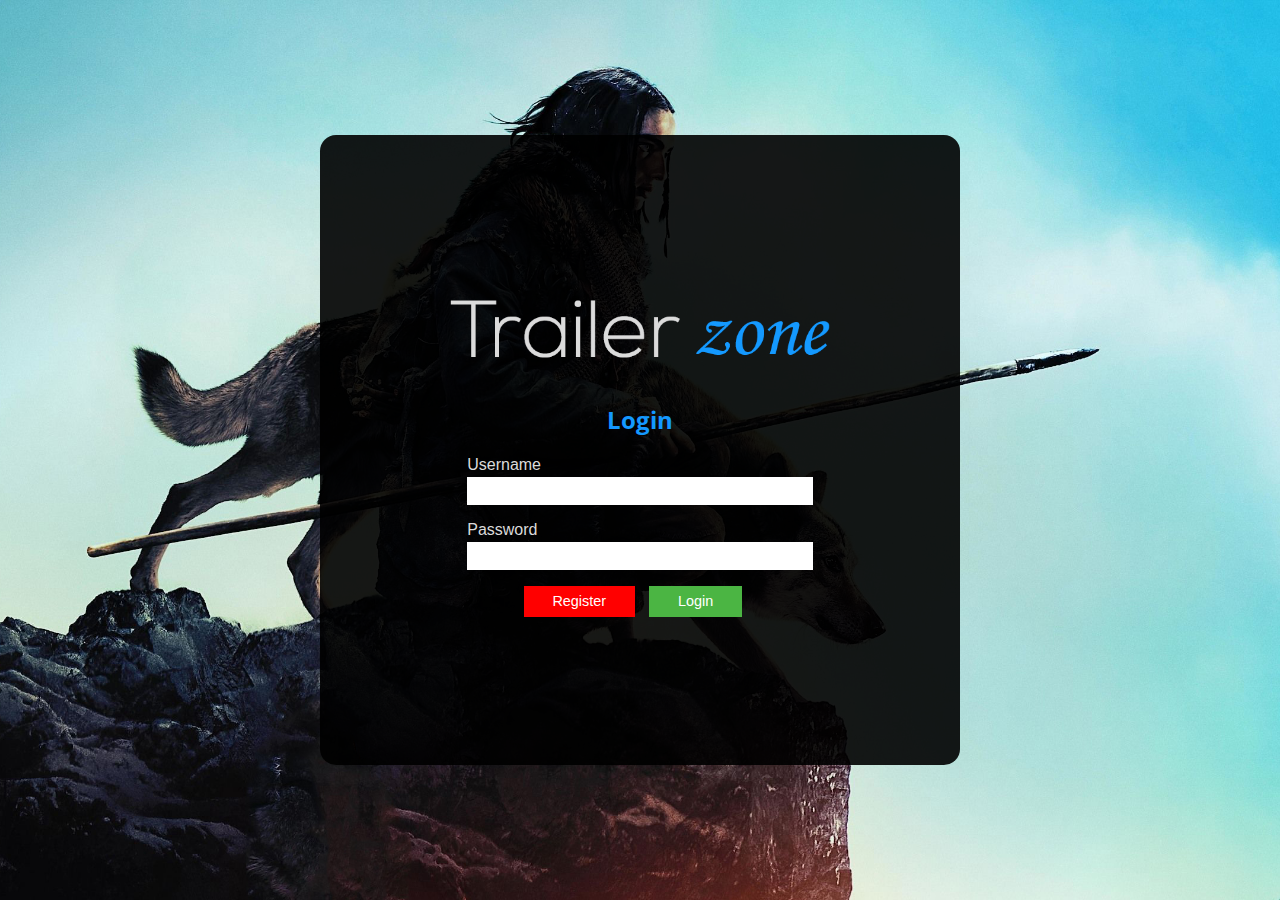
<file: index.html>
<!DOCTYPE html>
<html lang="en">

<head>
    <meta charset="UTF-8">
    <meta name="viewport" content="width=device-width, initial-scale=1.0">
    <meta http-equiv="X-UA-Compatible" content="ie=edge">
    <link rel="stylesheet" href="https://use.fontawesome.com/releases/v5.5.0/css/all.css" integrity="sha384-B4dIYHKNBt8Bc12p+WXckhzcICo0wtJAoU8YZTY5qE0Id1GSseTk6S+L3BlXeVIU"
        crossorigin="anonymous">
    <link rel="shortcut icon" href="assets/img/favicon.ico" type="image/x-icon">
    <link href="https://fonts.googleapis.com/css?family=Open+Sans|Roboto" rel="stylesheet">
    <link rel="stylesheet" href="css/style.css">
    <title>Trailer Zone | Home</title>
</head>

<body>
    <header class="topheader">
        <a href="index.html"><img src="assets/img/logo.png" alt="Trailer Zone - Logo" class="logo logo--medium"></a>
    </header>
    <div class="gridcontainer">
        <nav class="sitenav">
            <ul>
                <li class="userinfo">
                    <a href="profile.html"><img src="assets/img/userpics/stewyearth.jpg" alt="Trailer zone - User image"
                            class="pageuserpicture"></a>
                    <label for="userdropdown" class="text--lightblue pageusername">Username<i class="fas fa-angle-down"></i></label>
                    <input type="checkbox" name="userdropdown" id="userdropdown">
                    <ul class="userdropdown">
                        <li>
                            <a href="profile.html" class="text--grayish">
                                <h3><i class="fas fa-user"></i>Profile</h3>
                            </a>
                        </li>
                        <li>
                            <a href="settings.html" class="text--grayish">
                                <h3><i class="fas fa-cog"></i>Settings</h3>
                            </a>
                        </li>
                        <li>
                            <a href="login.html" class="text--grayish logout">
                                <h3><i class="fas fa-sign-out-alt"></i>Log Out</h3>
                            </a>
                        </li>
                    </ul>
                </li>
                <li>
                    <a href="index.html" class="text--lightblue">
                        <h3 class="linktext"><i class="fas fa-home"></i>Home</h3>
                    </a>
                </li>
                <li>
                    <label for="titledropdown" class="text--grayish"><i class="fas fa-angle-down"></i>Titles</label>
                    <input type="checkbox" name="titledropdown" id="titledropdown">
                    <ul class="dropdowntitles">
                        <li>
                            <a href="titles.html?" class="text--grayish">
                                <h3><i class="fas fa-infinity"></i>All</h3>
                            </a>
                        </li>
                        <li>
                            <a href="titles.html?sorting=movies" class="text--grayish">
                                <h3><i class="fas fa-video"></i>Movies</h3>
                            </a>
                        </li>
                        <li>
                            <a href="titles.html?sorting=shows" class="text--grayish">
                                <h3><i class="fas fa-film"></i>Shows</h3>
                            </a>
                        </li>
                    </ul>
                </li>
                <li>
                    <a href="titles.html?sorting=recently_watched" class="text--grayish">
                        <h3 class="linktext"><i class="far fa-clock"></i>Recently Watched</h3>
                    </a>
                </li>
                <li>
                    <a href="titles.html?sorting=favorites" class="text--grayish">
                        <h3 class="linktext"><i class="fas fa-heart"></i>Favorites</h3>
                    </a>
                </li>
                <li>
                    <a href="requests.html" class="text--grayish">
                        <h3 class="linktext"><i class="fas fa-edit"></i>Requests</h3>
                    </a>
                </li>
                <li>
                    <a href="faq.html" class="text--grayish">
                        <h3 class="linktext"><i class="far fa-question-circle"></i>FAQ</h3>
                    </a>
                </li>
            </ul>
        </nav>
        <main class="homepage-main">
            <div class="banner">
                <img src="assets/img/banners/alpha-banner.jpg" alt="Trailer zone - Banner image">
                <div class="banner-img-info">
                    <h1 class="text--white">Latest release</h2>
                        <h2 class="text--grayish">Alpha (2018)</h2>
                        <a href="video.html?v=alpha" class="button--lightblue text--grayish moretitles">Watch it now!</a>
                </div>
            </div>
            <article class="gallery">
                <h2 class="text--grayish text--titlecase fulltitle">Recently added</h2>
                <div class="gallery-item">
                    <a href="video.html?v=alpha" class="text--grayish">
                        <div class="gallery-item-poster">
                            <img src="assets/img/posters/alpha-poster.jpg" alt="Trailer zone - Poster">
                        </div>
                        <button class="gallery-favorite"><i class="far fa-heart"></i></button>
                        <div class="gallery-item-title-info">
                            <p class="mediatitle" data-mediatype="movie">Alpha (<span class="titleyear">2018</span>)</p>
                        </div>
                    </a>
                </div>
                <div class="gallery-item">
                    <a href="video.html?v=the_godfather" class="text--grayish">
                        <div class="gallery-item-poster">
                            <img src="assets/img/posters/godfather-poster.jpg" alt="Trailer zone - Poster">
                        </div>
                        <button class="gallery-favorite"><i class="far fa-heart"></i></button>
                        <div class="gallery-item-title-info">
                            <p class="mediatitle" data-mediatype="movie">The Godfather (<span class="titleyear">1972</span>)</p>
                        </div>
                    </a>
                </div>
                <div class="gallery-item">
                    <a href="video.html?v=bodyguard" class="text--grayish">
                        <div class="gallery-item-poster">
                            <img src="assets/img/posters/bodyguard.jpg" alt="Trailer zone - Poster">
                        </div>
                        <button class="gallery-favorite"><i class="far fa-heart"></i></button>
                        <div class="gallery-item-title-info">
                            <p class="mediatitle" data-mediatype="shows">Bodyguard (<span class="titleyear">2018</span>)</p>
                        </div>
                    </a>
                </div>
                <div class="gallery-item">
                    <a href="video.html?v=the_shawshank_redemption" class="text--grayish">
                        <div class="gallery-item-poster">
                            <img src="assets/img/posters/shawshank-poster.jpg" alt="Trailer zone - Poster">
                        </div>
                        <button class="gallery-favorite"><i class="far fa-heart"></i></button>
                        <div class="gallery-item-title-info">
                            <p class="mediatitle" data-mediatype="movie">The Shawshank Redemption (<span class="titleyear">1994</span>)</p>
                        </div>
                    </a>
                </div>
                <a href="titles.html" class="button--lightblue text--grayish moretitles">View all titles</a>
            </article>
        </main>
    </div>

    <script src="js/usercheck.js"></script>
    <script src="js/favorites_recent.js"></script>
</body>

</html>
</file>
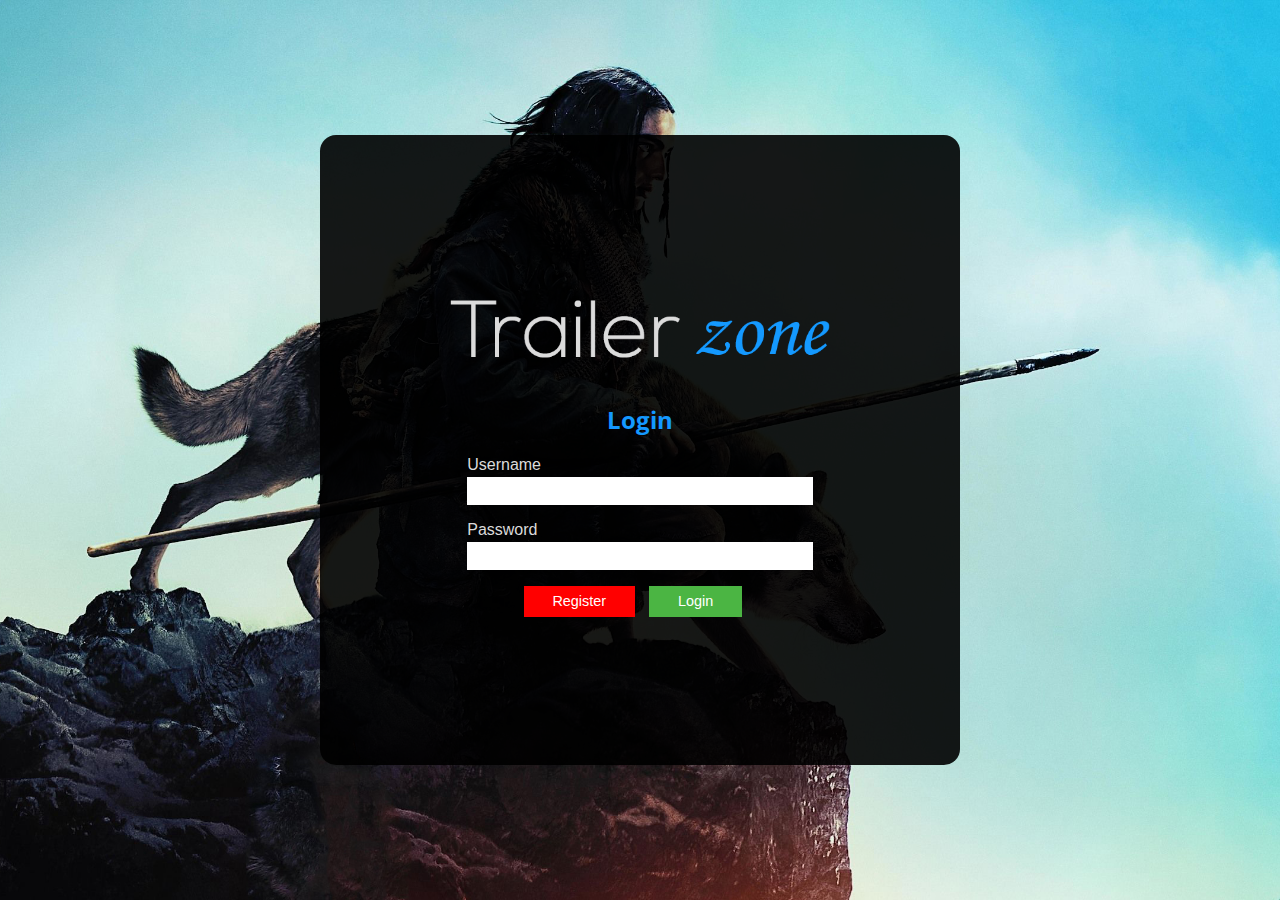
<file: faq.html>
<!DOCTYPE html>
<html lang="en">

<head>
    <meta charset="UTF-8">
    <meta name="viewport" content="width=device-width, initial-scale=1.0">
    <meta http-equiv="X-UA-Compatible" content="ie=edge">
    <link rel="stylesheet" href="https://use.fontawesome.com/releases/v5.5.0/css/all.css" integrity="sha384-B4dIYHKNBt8Bc12p+WXckhzcICo0wtJAoU8YZTY5qE0Id1GSseTk6S+L3BlXeVIU"
        crossorigin="anonymous">
    <link rel="shortcut icon" href="assets/img/favicon.ico" type="image/x-icon">
    <link href="https://fonts.googleapis.com/css?family=Open+Sans|Roboto" rel="stylesheet">
    <link rel="stylesheet" href="css/style.css">
    <title>Trailer Zone | FAQ</title>
</head>

<body>
    <header class="topheader">
        <a href="index.html"><img src="assets/img/logo.png" alt="Trailer Zone - Logo" class="logo logo--medium"></a>
    </header>
    <div class="gridcontainer">
        <nav class="sitenav">
            <ul>
                <li class="userinfo">
                    <a href="profile.html"><img src="assets/img/userpics/stewyearth.jpg" alt="Trailer zone - User image"
                            class="pageuserpicture"></a>
                    <label for="userdropdown" class="text--lightblue pageusername">Username<i class="fas fa-angle-down"></i></label>
                    <input type="checkbox" name="userdropdown" id="userdropdown">
                    <ul class="userdropdown">
                        <li>
                            <a href="profile.html" class="text--grayish">
                                <h3><i class="fas fa-user"></i>Profile</h3>
                            </a>
                        </li>
                        <li>
                            <a href="settings.html" class="text--grayish">
                                <h3><i class="fas fa-cog"></i>Settings</h3>
                            </a>
                        </li>
                        <li>
                            <a href="login.html" class="text--grayish logout">
                                <h3><i class="fas fa-sign-out-alt"></i>Log Out</h3>
                            </a>
                        </li>
                    </ul>
                </li>
                <li>
                    <a href="index.html" class="text--grayish">
                        <h3 class="linktext"><i class="fas fa-home"></i>Home</h3>
                    </a>
                </li>
                <li>
                    <label for="titledropdown" class="text--grayish"><i class="fas fa-angle-down"></i>Titles</label>
                    <input type="checkbox" name="titledropdown" id="titledropdown">
                    <ul class="dropdowntitles">
                        <li>
                            <a href="titles.html?" class="text--grayish">
                                <h3><i class="fas fa-infinity"></i>All</h3>
                            </a>
                        </li>
                        <li>
                            <a href="titles.html?sorting=movies" class="text--grayish">
                                <h3><i class="fas fa-video"></i>Movies</h3>
                            </a>
                        </li>
                        <li>
                            <a href="titles.html?sorting=shows" class="text--grayish">
                                <h3><i class="fas fa-film"></i>Shows</h3>
                            </a>
                        </li>
                    </ul>
                </li>
                <li>
                    <a href="titles.html?sorting=recently_watched" class="text--grayish">
                        <h3 class="linktext"><i class="far fa-clock"></i>Recently Watched</h3>
                    </a>
                </li>
                <li>
                    <a href="titles.html?sorting=favorites" class="text--grayish">
                        <h3 class="linktext"><i class="fas fa-heart"></i>Favorites</h3>
                    </a>
                </li>
                <li>
                    <a href="requests.html" class="text--grayish">
                        <h3 class="linktext"><i class="fas fa-edit"></i>Requests</h3>
                    </a>
                </li>
                <li>
                    <a href="faq.html" class="text--lightblue">
                        <h3 class="linktext"><i class="far fa-question-circle"></i>FAQ</h3>
                    </a>
                </li>
            </ul>
        </nav>
        <main class="question-main">
            <article class="question-wrapper">
                <div class="question-top">
                    <section>
                        <h1 class="text--lightblue question-toptext text--big">Frequently Asked Questions</h1>
                        <p class="text--darkgray question-desc">Here you're able to find answers to the most commonly
                            asked questions.</p>
                        <hr>
                        <nav class="question-nav">
                            <ul class="faq-categories">
                                <li class="faq-category-item"><a href="#" class="text--lightblue">General</a></li>
                                <li class="faq-category-item"><a href="#" class="text--grayish">Billing</a></li>
                                <li class="faq-category-item"><a href="#" class="text--grayish">Manage My Account</a></li>
                                <li class="faq-category-item"><a href="#" class="text--grayish">Quick Links</a></li>
                            </ul>
                        </nav>
                    </section>
                </div>
                <ul class="question-list">
                    <h1 class="text--grayish question">Why isn't TrailerZone working?</h1>
                    <li class="question-item">
                        <p class="text--darkgray">Lorem ipsum dolor sit amet consectetur adipisicing elit. Optio
                            dolorum ad provident temporibus minima. Necessitatibus autem consectetur ratione officia
                            eaque cumque modi natus tenetur quo, consequatur, eligendi nesciunt voluptas suscipit.
                            Lorem ipsum dolor sit amet consectetur, adipisicing elit. Reprehenderit aut officia itaque
                            sint neque voluptatum repellendus tempora amet reiciendis qui rem placeat alias laboriosam
                            dignissimos ad, libero, eaque ullam quibusdam!</p>
                    </li>
                    <h1 class="text--grayish question">Question</h1>
                    <li class="question-item">
                        <p class="text--darkgray">Lorem ipsum, dolor sit amet consectetur adipisicing elit. Inventore
                            beatae nobis voluptates cum libero corporis! Perferendis doloremque, delectus inventore sed
                            eius laborum, voluptatem consequuntur harum voluptatibus commodi vitae corrupti omnis et
                            impedit. Pariatur iure sunt nisi, sed quae, porro tempora eius illum, illo odio perferendis
                            sit provident soluta eveniet dolorem.</p>
                    </li>
                </ul>
            </article>
    </div>
    </main>
    </div>
    <script src="js/usercheck.js"></script>
</body>

</html>
</file>
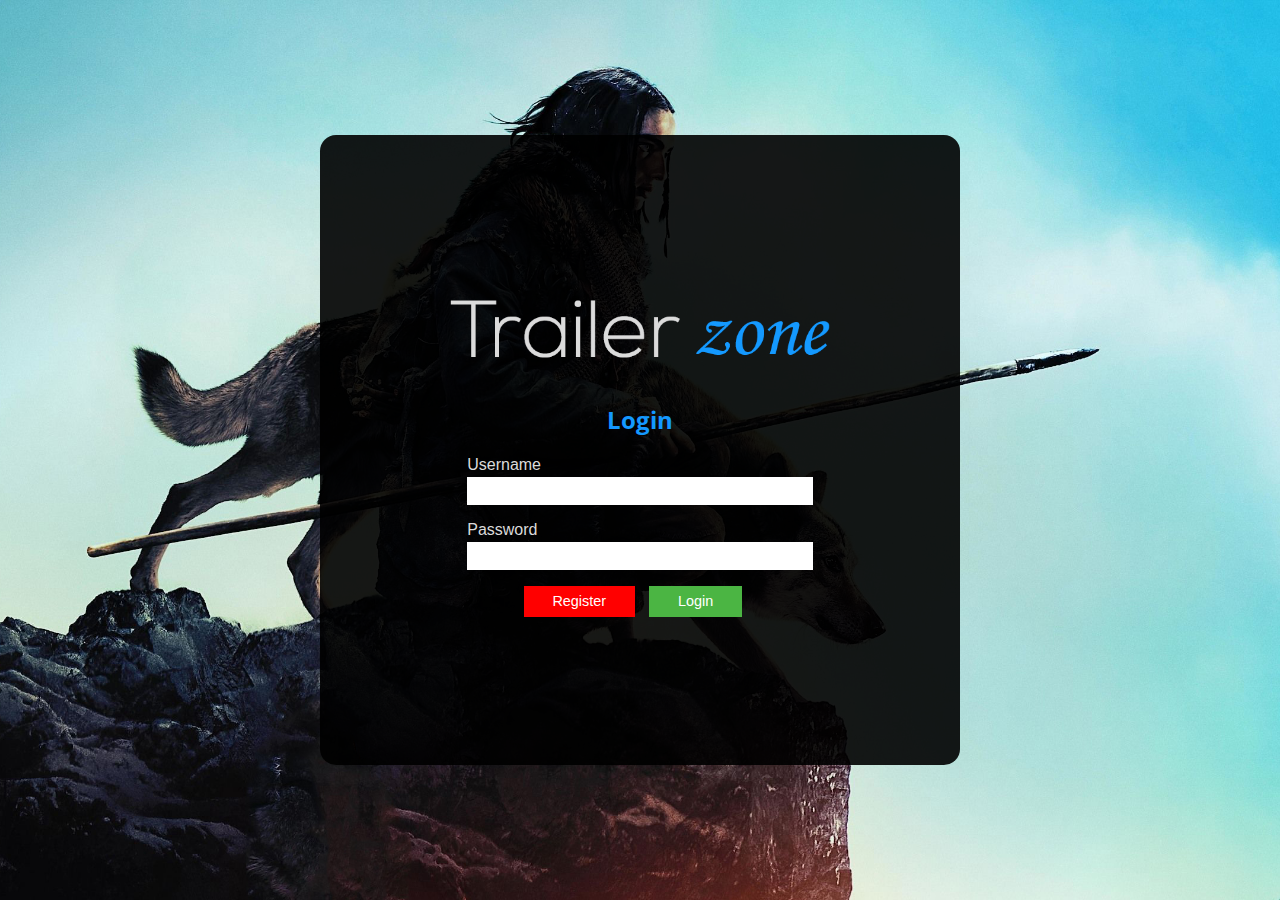
<file: login.html>
<!DOCTYPE html>
<html lang="en">

<head>
    <meta charset="UTF-8">
    <meta name="viewport" content="width=device-width, initial-scale=1.0">
    <meta http-equiv="X-UA-Compatible" content="ie=edge">
    <link rel="stylesheet" href="https://use.fontawesome.com/releases/v5.5.0/css/all.css" integrity="sha384-B4dIYHKNBt8Bc12p+WXckhzcICo0wtJAoU8YZTY5qE0Id1GSseTk6S+L3BlXeVIU"
        crossorigin="anonymous">
    <link rel="shortcut icon" href="assets/img/favicon.ico" type="image/x-icon">
    <link href="https://fonts.googleapis.com/css?family=Open+Sans|Roboto" rel="stylesheet">
    <link rel="stylesheet" href="css/style.css">
    <title>Trailer Zone | Login</title>
</head>

<body>
    <main class="login-main">
        <img class="login-bg" src="assets/img/banners/alpha-banner.jpg" alt="Trailer Zone - Latest">
        <article class="login-register">
            <img class="logo--big" src="assets/img/logo.png" alt="Trailer Zone - Logo">
            <h2 class="text--lightblue">Login</h2>
            <form class="login-form">
                <div class="inputfields">
                    <label for="username" class="text--grayish">Username</label>
                    <input type="text" class="username" id="username">
                </div>
                <div class="inputfields">
                    <label for="Password" class="text--grayish">Password</label>
                    <input type="password" id="password" class="password">
                </div>
                <div class="buttons">
                    <a href="register.html" class="button--red text--white">Register</a>
                    <button class="button--green text--white">Login</button>
                </div>
            </form>
        </article>
    </main>
    <script src="js/login.js"></script>
</body>

</html>
</file>
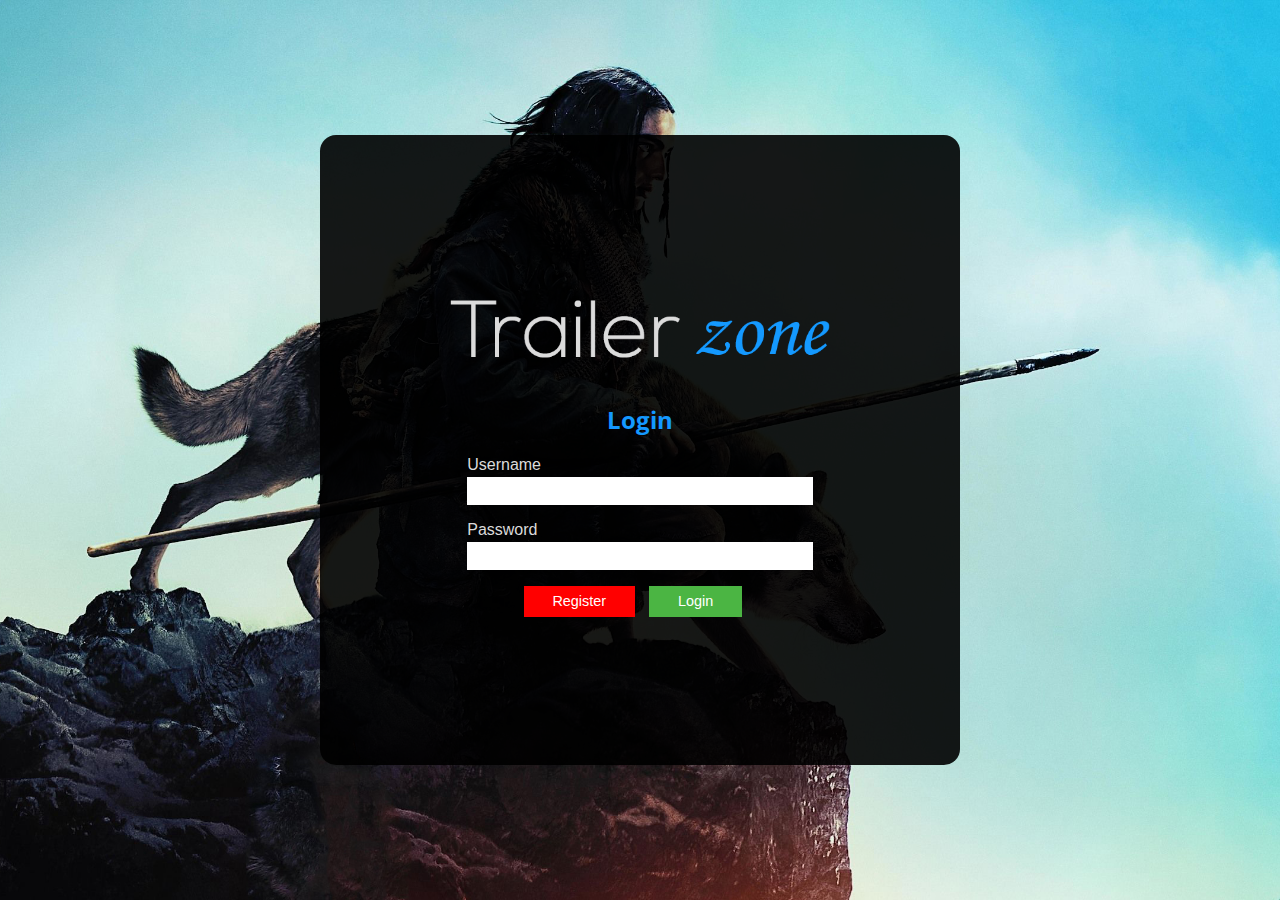
<file: profile.html>
<!DOCTYPE html>
<html lang="en">

<head>
    <meta charset="UTF-8">
    <meta name="viewport" content="width=device-width, initial-scale=1.0">
    <meta http-equiv="X-UA-Compatible" content="ie=edge">
    <link rel="stylesheet" href="https://use.fontawesome.com/releases/v5.5.0/css/all.css" integrity="sha384-B4dIYHKNBt8Bc12p+WXckhzcICo0wtJAoU8YZTY5qE0Id1GSseTk6S+L3BlXeVIU"
        crossorigin="anonymous">
    <link rel="shortcut icon" href="assets/img/favicon.ico" type="image/x-icon">
    <link href="https://fonts.googleapis.com/css?family=Open+Sans|Roboto" rel="stylesheet">
    <link rel="stylesheet" href="css/style.css">
    <title>Trailer Zone | Profile</title>
</head>

<body>
    <header class="topheader">
        <a href="index.html"><img src="assets/img/logo.png" alt="Trailer Zone - Logo" class="logo logo--medium"></a>
    </header>
    <div class="gridcontainer">
        <nav class="sitenav">
            <ul>
                <li class="userinfo">
                    <a href="profile.html"><img src="assets/img/userpics/stewyearth.jpg" alt="Trailer zone - User image" class="pageuserpicture"></a>
                    <label for="userdropdown" class="text--lightblue pageusername">Username<i class="fas fa-angle-down"></i></label>
                    <input type="checkbox" name="userdropdown" id="userdropdown">
                    <ul class="userdropdown">
                        <li>
                            <a href="profile.html" class="text--lightblue">
                                <h3><i class="fas fa-user"></i>Profile</h3>
                            </a>
                        </li>
                        <li>
                            <a href="settings.html" class="text--grayish">
                                <h3><i class="fas fa-cog"></i>Settings</h3>
                            </a>
                        </li>
                        <li>
                            <a href="login.html" class="text--grayish logout">
                                <h3><i class="fas fa-sign-out-alt"></i>Log Out</h3>
                            </a>
                        </li>
                    </ul>
                </li>
                <li>
                    <a href="index.html" class="text--grayish">
                        <h3 class="linktext"><i class="fas fa-home"></i>Home</h3>
                    </a>
                </li>
                <li>
                    <label for="titledropdown" class="text--grayish"><i class="fas fa-angle-down"></i>Titles</label>
                    <input type="checkbox" name="titledropdown" id="titledropdown">
                    <ul class="dropdowntitles">
                        <li>
                            <a href="titles.html?" class="text--grayish">
                                <h3><i class="fas fa-infinity"></i>All</h3>
                            </a>
                        </li>
                        <li>
                            <a href="titles.html?sorting=movies" class="text--grayish">
                                <h3><i class="fas fa-video"></i>Movies</h3>
                            </a>
                        </li>
                        <li>
                            <a href="titles.html?sorting=shows" class="text--grayish">
                                <h3><i class="fas fa-film"></i>Shows</h3>
                            </a>
                        </li>
                    </ul>
                </li>
                <li>
                    <a href="titles.html?sorting=recently_watched" class="text--grayish">
                        <h3 class="linktext"><i class="far fa-clock"></i>Recently Watched</h3>
                    </a>
                </li>
                <li>
                    <a href="titles.html?sorting=favorites" class="text--grayish">
                        <h3 class="linktext"><i class="fas fa-heart"></i>Favorites</h3>
                    </a>
                </li>
                <li>
                    <a href="requests.html" class="text--grayish">
                        <h3 class="linktext"><i class="fas fa-edit"></i>Requests</h3>
                    </a>
                </li>
                <li>
                    <a href="faq.html" class="text--grayish">
                        <h3 class="linktext"><i class="far fa-question-circle"></i>FAQ</h3>
                    </a>
                </li>
            </ul>
        </nav>
        <main class="homepage-main">
            <div class="profile-banner">
                <img src="assets/img/userpics/stewyearth.jpg" alt="Trailer zone - profile avatar" class="profile-userpicture">
                <div class="profile-info">
                    <h1 class="info-text profile-username text--lightblue">Username</h1>
                    <p class="info-text profile-usertitle text--grayish">Badass Brocoli</p>
                </div>
            </div>
            <nav class="profile-nav">
                <ul class="profile-ul">
                    <li class="profile-link"><a href="profile.html" class="text--lightblue">Profile</a></li>
                    <li class="profile-link"><a href="settings.html" class="text--grayish">Settings</a></li>
                </ul>
            </nav>
        </main>
    </div>
    <script src="js/usercheck.js"></script>
    <script src="js/profiletop.js"></script>
</body>

</html>
</file>
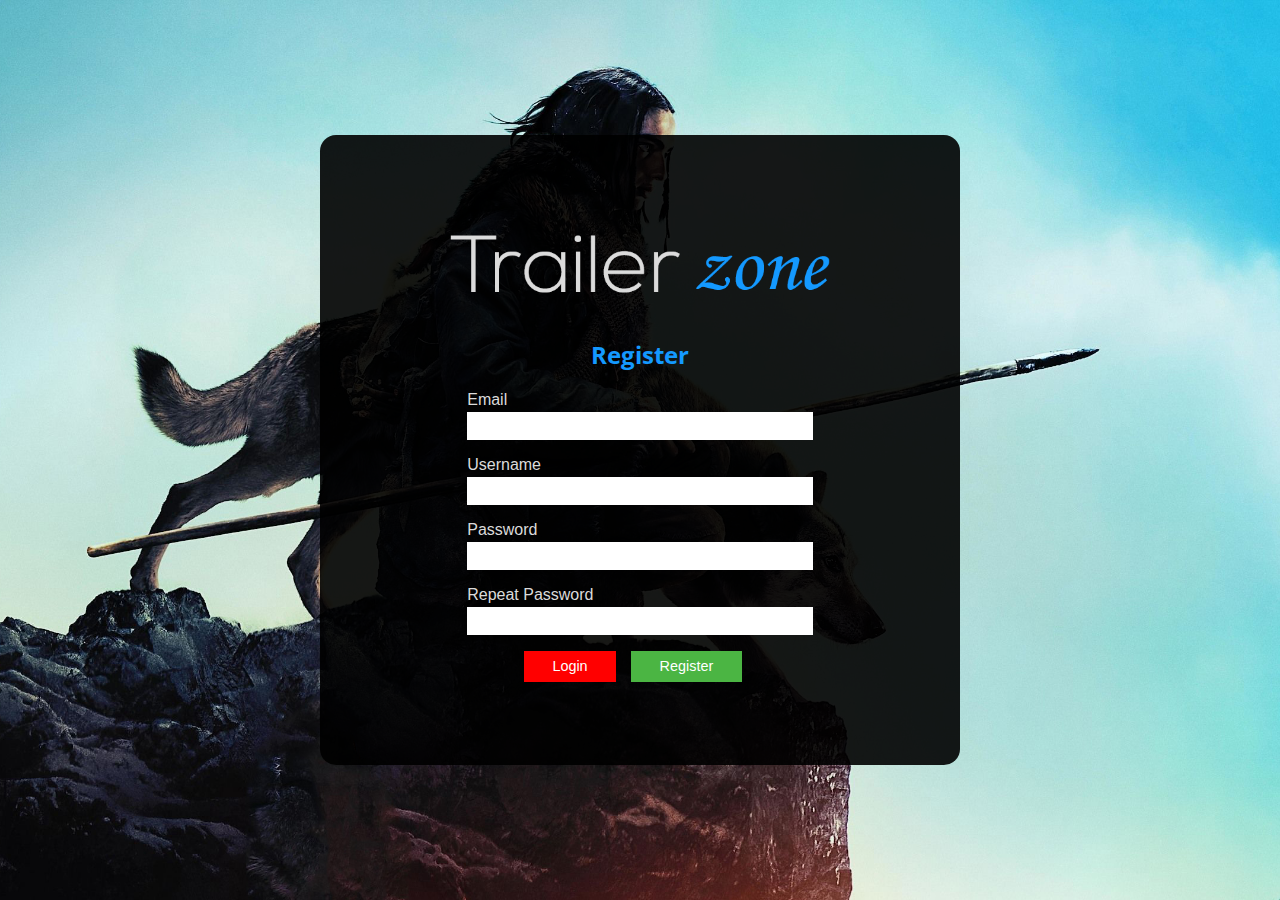
<file: register.html>
<!DOCTYPE html>
<html lang="en">

<head>
    <meta charset="UTF-8">
    <meta name="viewport" content="width=device-width, initial-scale=1.0">
    <meta http-equiv="X-UA-Compatible" content="ie=edge">
    <link rel="stylesheet" href="https://use.fontawesome.com/releases/v5.5.0/css/all.css" integrity="sha384-B4dIYHKNBt8Bc12p+WXckhzcICo0wtJAoU8YZTY5qE0Id1GSseTk6S+L3BlXeVIU"
        crossorigin="anonymous">
    <link rel="shortcut icon" href="assets/img/favicon.ico" type="image/x-icon">
    <link href="https://fonts.googleapis.com/css?family=Open+Sans|Roboto" rel="stylesheet">
    <link rel="stylesheet" href="css/style.css">
    <title>Trailer Zone | Register</title>
</head>

<body>
    <main class="login-main">
        <img class="login-bg" src="assets/img/banners/alpha-banner.jpg" alt="Trailer Zone - Latest">
        <article class="login-register">
            <img class="logo--big" src="assets/img/logo.png" alt="Trailer Zone - Logo">
            <h2 class="text--lightblue">Register</h2>
            <form class="login-form">
                <div class="inputfields">
                    <label for="email" class="text--grayish">Email</label>
                    <input type="email" class="email" id="email">
                </div>
                <div class="inputfields">
                    <label for="username" class="text--grayish">Username</label>
                    <input type="text" class="username" id="username">
                </div>
                <div class="inputfields">
                    <label for="password" class="text--grayish">Password</label>
                    <input type="password" id="password" class="password">
                </div>
                <div class="inputfields">
                    <label for="repeat-password" class="text--grayish">Repeat Password</label>
                    <input type="password" id="repeat-password" class="repeat-password">
                </div>
                <div class="buttons">
                    <a href="login.html" class="button--red text--white">Login</a>
                    <button class="button--green text--white">Register</button>
                </div>
            </form>
        </article>
    </main>
    <script src="js/register.js"></script>
</body>

</html>
</file>
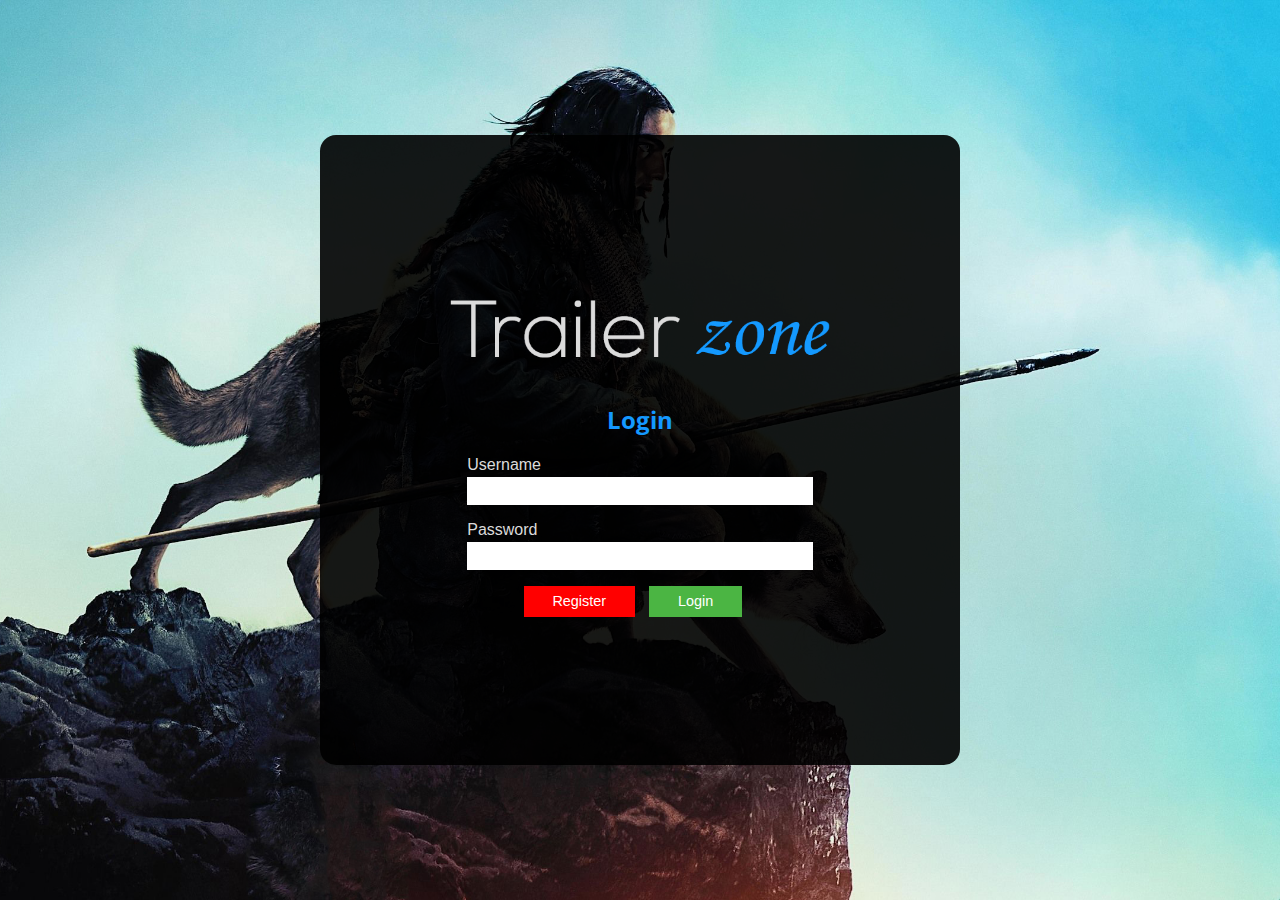
<file: requests.html>
<!DOCTYPE html>
<html lang="en">

<head>
    <meta charset="UTF-8">
    <meta name="viewport" content="width=device-width, initial-scale=1.0">
    <meta http-equiv="X-UA-Compatible" content="ie=edge">
    <link rel="stylesheet" href="https://use.fontawesome.com/releases/v5.5.0/css/all.css" integrity="sha384-B4dIYHKNBt8Bc12p+WXckhzcICo0wtJAoU8YZTY5qE0Id1GSseTk6S+L3BlXeVIU"
        crossorigin="anonymous">
    <link rel="shortcut icon" href="assets/img/favicon.ico" type="image/x-icon">
    <link href="https://fonts.googleapis.com/css?family=Open+Sans|Roboto" rel="stylesheet">
    <link rel="stylesheet" href="css/style.css">
    <title>Trailer Zone | Requests</title>
</head>

<body>
    <header class="topheader">
        <a href="index.html"><img src="assets/img/logo.png" alt="Trailer Zone - Logo" class="logo logo--medium"></a>
    </header>
    <div class="gridcontainer">
        <nav class="sitenav">
            <ul>
                <li class="userinfo">
                    <a href="profile.html"><img src="assets/img/userpics/stewyearth.jpg" alt="Trailer zone - User image"
                            class="pageuserpicture"></a>
                    <label for="userdropdown" class="text--lightblue pageusername">Username<i class="fas fa-angle-down"></i></label>
                    <input type="checkbox" name="userdropdown" id="userdropdown">
                    <ul class="userdropdown">
                        <li>
                            <a href="profile.html" class="text--grayish">
                                <h3><i class="fas fa-user"></i>Profile</h3>
                            </a>
                        </li>
                        <li>
                            <a href="settings.html" class="text--grayish">
                                <h3><i class="fas fa-cog"></i>Settings</h3>
                            </a>
                        </li>
                        <li>
                            <a href="login.html" class="text--grayish logout">
                                <h3><i class="fas fa-sign-out-alt"></i>Log Out</h3>
                            </a>
                        </li>
                    </ul>
                </li>
                <li>
                    <a href="index.html" class="text--grayish">
                        <h3 class="linktext"><i class="fas fa-home"></i>Home</h3>
                    </a>
                </li>
                <li>
                    <label for="titledropdown" class="text--grayish"><i class="fas fa-angle-down"></i>Titles</label>
                    <input type="checkbox" name="titledropdown" id="titledropdown">
                    <ul class="dropdowntitles">
                        <li>
                            <a href="titles.html?" class="text--grayish">
                                <h3><i class="fas fa-infinity"></i>All</h3>
                            </a>
                        </li>
                        <li>
                            <a href="titles.html?sorting=movies" class="text--grayish">
                                <h3><i class="fas fa-video"></i>Movies</h3>
                            </a>
                        </li>
                        <li>
                            <a href="titles.html?sorting=shows" class="text--grayish">
                                <h3><i class="fas fa-film"></i>Shows</h3>
                            </a>
                        </li>
                    </ul>
                </li>
                <li>
                    <a href="titles.html?sorting=recently_watched" class="text--grayish">
                        <h3 class="linktext"><i class="far fa-clock"></i>Recently Watched</h3>
                    </a>
                </li>
                <li>
                    <a href="titles.html?sorting=favorites" class="text--grayish">
                        <h3 class="linktext"><i class="fas fa-heart"></i>Favorites</h3>
                    </a>
                </li>
                <li>
                    <a href="requests.html" class="text--lightblue">
                        <h3 class="linktext"><i class="fas fa-edit"></i>Requests</h3>
                    </a>
                </li>
                <li>
                    <a href="faq.html" class="text--grayish">
                        <h3 class="linktext"><i class="far fa-question-circle"></i>FAQ</h3>
                    </a>
                </li>
            </ul>
        </nav>
        <main class="request-main">
            <article class="request-wrapper">
                <div class="request-top">
                    <section>
                        <h1 class="text--grayish request-toptext">Requests</h1>
                        <p class="text--darkgray request-desc">To make a request use the box on the right</p>
                    </section>
                    <form class="request-add-form">
                        <input class="request-input" type="text" placeholder="Make a request here">
                        <button class="button--lightblue request-button text--white">Add</button>
                    </form>
                </div>
                <ul class="request-list">
                    <li class="request-item">
                        <h3 class="request-title text--darkgray">Fight Club</h3>
                        <div class="voting">
                            <p class="votingcount">22</p>
                            <button class="button--green button-voting upvote"><i class="fas fa-arrow-up"></i></button><button
                                class="button--red button-voting downvote"><i class="fas fa-arrow-down"></i></button>
                            <button class="button--lightblue hidden voted">Voted</button>
                        </div>
                    </li>
                    <li class="request-item">
                        <h3 class="request-title text--darkgray">Inception</h3>
                        <div class="voting">
                            <p class="votingcount">65</p>
                            <button class="button--green button-voting upvote"><i class="fas fa-arrow-up"></i></button><button
                                class="button--red button-voting downvote"><i class="fas fa-arrow-down"></i></button>
                            <button class="button--lightblue hidden voted">Voted</button>
                        </div>
                    </li>
                </ul>
            </article>
    </div>
    </main>
    </div>

    <script src="js/usercheck.js"></script>
    <script src="js/requests.js"></script>
</body>

</html>
</file>
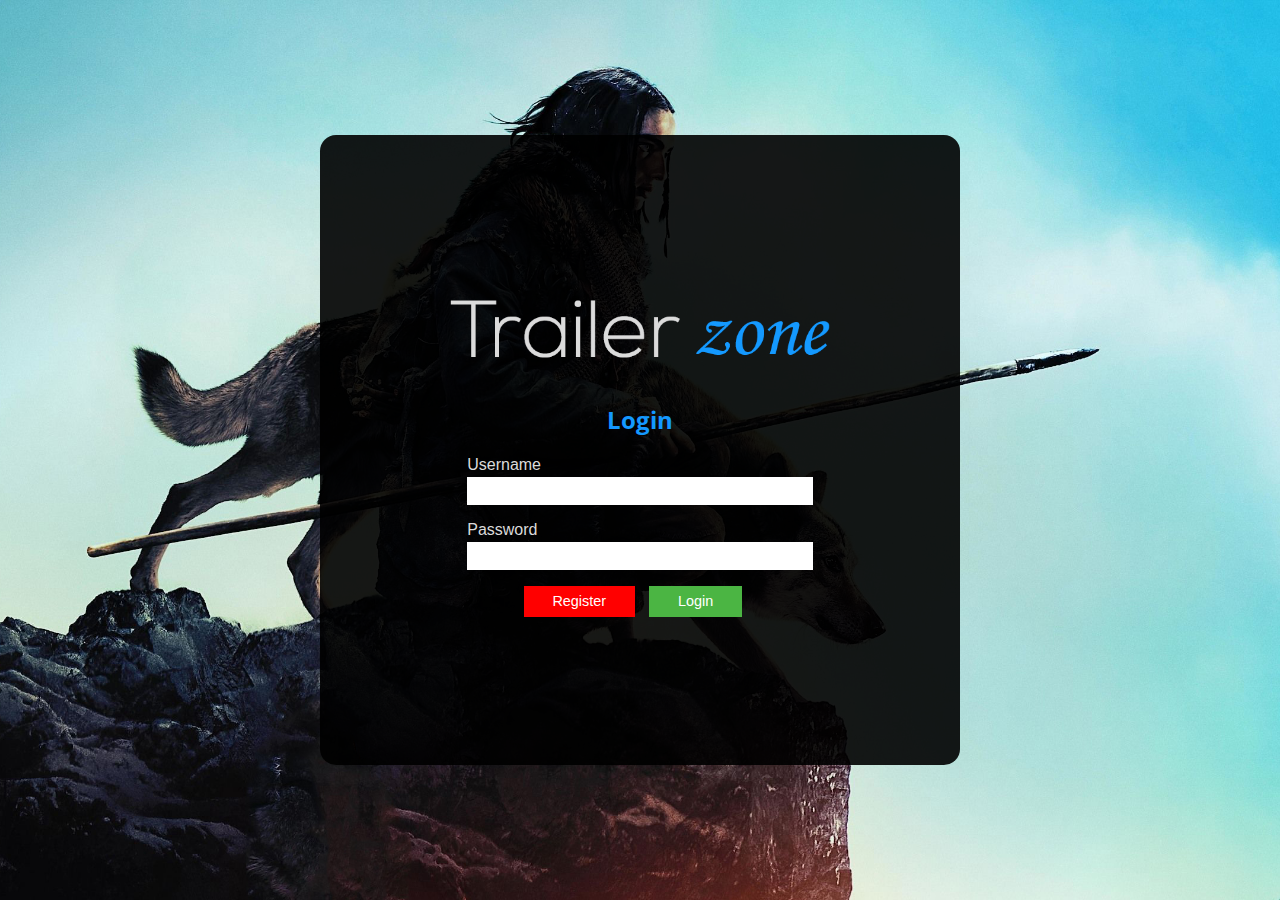
<file: settings.html>
<!DOCTYPE html>
<html lang="en">

<head>
    <meta charset="UTF-8">
    <meta name="viewport" content="width=device-width, initial-scale=1.0">
    <meta http-equiv="X-UA-Compatible" content="ie=edge">
    <link rel="stylesheet" href="https://use.fontawesome.com/releases/v5.5.0/css/all.css" integrity="sha384-B4dIYHKNBt8Bc12p+WXckhzcICo0wtJAoU8YZTY5qE0Id1GSseTk6S+L3BlXeVIU"
        crossorigin="anonymous">
    <link rel="shortcut icon" href="assets/img/favicon.ico" type="image/x-icon">
    <link href="https://fonts.googleapis.com/css?family=Open+Sans|Roboto" rel="stylesheet">
    <link rel="stylesheet" href="css/style.css">
    <title>Trailer Zone | Settings</title>
</head>

<body>
    <header class="topheader">
        <a href="index.html"><img src="assets/img/logo.png" alt="Trailer Zone - Logo" class="logo logo--medium"></a>
    </header>
    <div class="gridcontainer">
        <nav class="sitenav">
            <ul>
                <li class="userinfo">
                    <a href="profile.html"><img src="assets/img/userpics/stewyearth.jpg" alt="Trailer zone - User image"
                            class="pageuserpicture"></a>
                    <label for="userdropdown" class="text--lightblue pageusername">Username<i class="fas fa-angle-down"></i></label>
                    <input type="checkbox" name="userdropdown" id="userdropdown">
                    <ul class="userdropdown">
                        <li>
                            <a href="profile.html" class="text--grayish">
                                <h3><i class="fas fa-user"></i>Profile</h3>
                            </a>
                        </li>
                        <li>
                            <a href="settings.html" class="text--lightblue">
                                <h3><i class="fas fa-cog"></i>Settings</h3>
                            </a>
                        </li>
                        <li>
                            <a href="login.html" class="text--grayish logout">
                                <h3><i class="fas fa-sign-out-alt"></i>Log Out</h3>
                            </a>
                        </li>
                    </ul>
                </li>
                <li>
                    <a href="index.html" class="text--grayish">
                        <h3 class="linktext"><i class="fas fa-home"></i>Home</h3>
                    </a>
                </li>
                <li>
                    <label for="titledropdown" class="text--grayish"><i class="fas fa-angle-down"></i>Titles</label>
                    <input type="checkbox" name="titledropdown" id="titledropdown">
                    <ul class="dropdowntitles">
                        <li>
                            <a href="titles.html?" class="text--grayish">
                                <h3><i class="fas fa-infinity"></i>All</h3>
                            </a>
                        </li>
                        <li>
                            <a href="titles.html?sorting=movies" class="text--grayish">
                                <h3><i class="fas fa-video"></i>Movies</h3>
                            </a>
                        </li>
                        <li>
                            <a href="titles.html?sorting=shows" class="text--grayish">
                                <h3><i class="fas fa-film"></i>Shows</h3>
                            </a>
                        </li>
                    </ul>
                </li>
                <li>
                    <a href="titles.html?sorting=recently_watched" class="text--grayish">
                        <h3 class="linktext"><i class="far fa-clock"></i>Recently Watched</h3>
                    </a>
                </li>
                <li>
                    <a href="titles.html?sorting=favorites" class="text--grayish">
                        <h3 class="linktext"><i class="fas fa-heart"></i>Favorites</h3>
                    </a>
                </li>
                <li>
                    <a href="requests.html" class="text--grayish">
                        <h3 class="linktext"><i class="fas fa-edit"></i>Requests</h3>
                    </a>
                </li>
                <li>
                    <a href="faq.html" class="text--grayish">
                        <h3 class="linktext"><i class="far fa-question-circle"></i>FAQ</h3>
                    </a>
                </li>
            </ul>
        </nav>
        <main class="homepage-main">
            <div class="profile-banner">
                <img src="assets/img/userpics/stewyearth.jpg" alt="Trailer zone - profile avatar" class="profile-userpicture">
                <div class="profile-info">
                    <h1 class="info-text profile-username text--lightblue">Username</h1>
                    <p class="info-text profile-usertitle text--grayish">Badass Brocoli</p>
                </div>
            </div>
            <nav class="profile-nav">
                <ul class="profile-ul">
                    <li class="profile-link"><a href="profile.html" class="text--grayish">Profile</a></li>
                    <li class="profile-link"><a href="settings.html" class="text--lightblue">Settings</a></li>
                </ul>
            </nav>
            <div class="settings">
                <h3 class="setting-title text--lightblue">Change email</h3>
                <form class="settingswithinput change-email">
                    <label for="email" class="text--grayish">Change Email</label>
                    <input type="email" class="useremail" id="email">
                    <button class="button--green text--white">Apply</button>
                </form>
                <h3 class="setting-title text--lightblue">Change Title</h3>
                <form class="settingswithinput change-title">
                    <label for="title" class="text--grayish">Change Title</label>
                    <input type="text" class="usertitle" id="title">
                    <button class="button--green text--white">Apply</button>
                </form>
                <h3 class="setting-title text--lightblue">Change Passord</h3>
                <form class="settingswithinput change-password">
                    <div class="change-password-section">
                        <label for="password" class="text--grayish">New Password</label>
                        <input type="password" id="password" class="password">
                    </div>
                    <div class="change-password-section">
                        <label for="repeat-password" class="text--grayish">Repeat Password</label>
                        <input type="password" id="repeat-password" class="repeat-password">
                    </div>
                    <div class="change-password-section">
                        <label for="current-password" class="text--grayish">Current Password</label>
                        <input type="password" id="current-password" class="current-password">
                    </div>
                    <button class="button--green text--white">Apply</button>
                </form>
                <h3 class="setting-title text--lightblue">Misc settings</h3>
                <div class="autoplay settingswithinput">
                    <h2 class="text--grayish">Autoplay</h2>
                    <select class="autoplayselect">
                        <option value="true">TRUE</option>
                        <option value="false">FALSE</option>
                </div>

            </div>
        </main>
    </div>

    <script src="js/usercheck.js"></script>
    <script src="js/settings.js"></script>
    <script src="js/profiletop.js"></script>
</body>

</html>
</file>
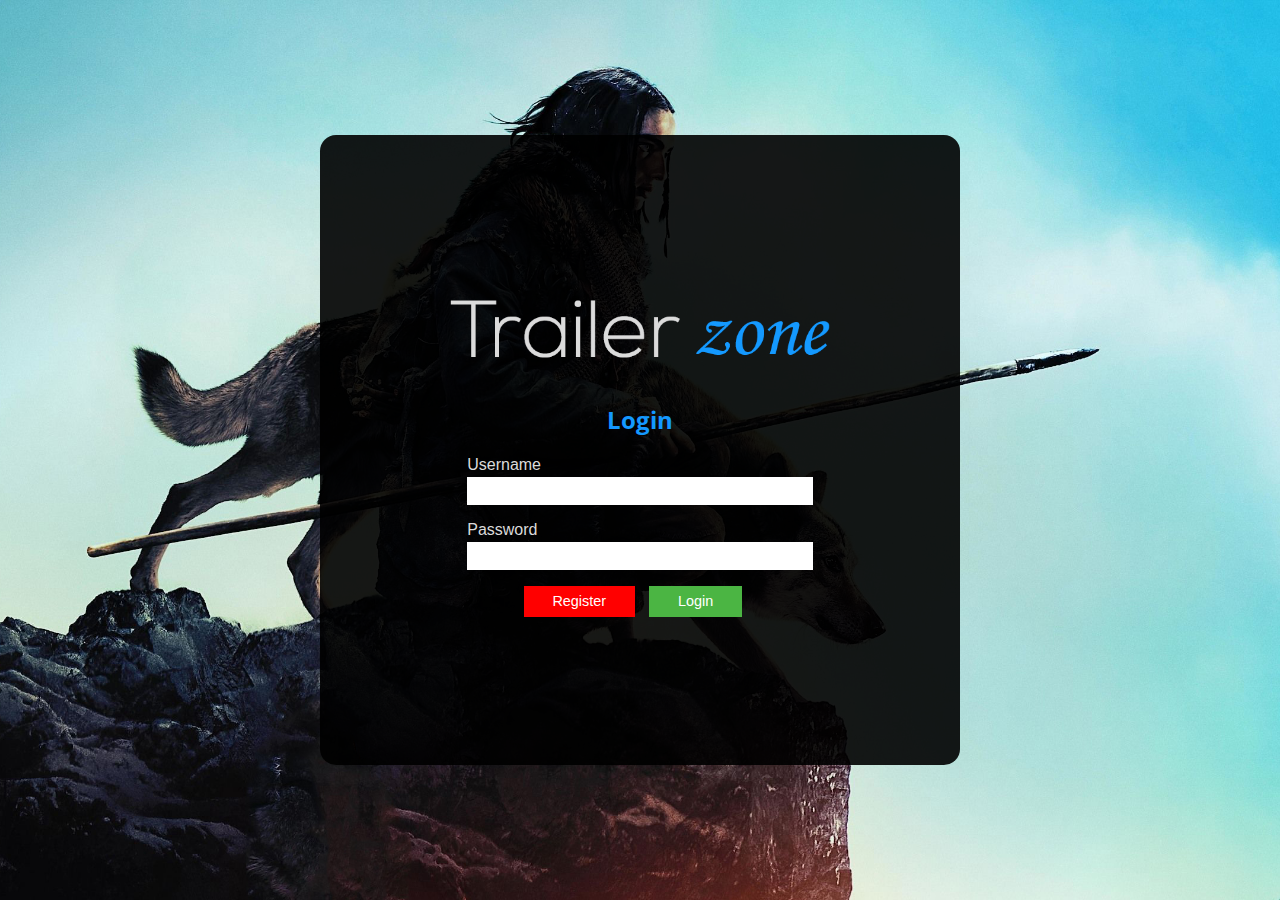
<file: titles.html>
<!DOCTYPE html>
<html lang="en">

<head>
    <meta charset="UTF-8">
    <meta name="viewport" content="width=device-width, initial-scale=1.0">
    <meta http-equiv="X-UA-Compatible" content="ie=edge">
    <link rel="stylesheet" href="https://use.fontawesome.com/releases/v5.5.0/css/all.css" integrity="sha384-B4dIYHKNBt8Bc12p+WXckhzcICo0wtJAoU8YZTY5qE0Id1GSseTk6S+L3BlXeVIU"
        crossorigin="anonymous">
    <link rel="shortcut icon" href="assets/img/favicon.ico" type="image/x-icon">
    <link href="https://fonts.googleapis.com/css?family=Open+Sans|Roboto" rel="stylesheet">
    <link rel="stylesheet" href="css/style.css">
    <title>Trailer Zone | Titles</title>
</head>

<body>
    <header class="topheader">
        <a href="index.html"><img src="assets/img/logo.png" alt="Trailer Zone - Logo" class="logo logo--medium"></a>
    </header>
    <div class="gridcontainer">
            <nav class="sitenav">
                    <ul>
                        <li class="userinfo">
                            <a href="profile.html"><img src="assets/img/userpics/stewyearth.jpg" alt="Trailer zone - User image" class="pageuserpicture"></a>
                            <label for="userdropdown" class="text--lightblue pageusername">Username<i class="fas fa-angle-down"></i></label>
                            <input type="checkbox" name="userdropdown" id="userdropdown">
                            <ul class="userdropdown">
                                <li>
                                    <a href="profile.html" class="text--grayish">
                                        <h3><i class="fas fa-user"></i>Profile</h3>
                                    </a>
                                </li>
                                <li>
                                    <a href="settings.html" class="text--grayish">
                                        <h3><i class="fas fa-cog"></i>Settings</h3>
                                    </a>
                                </li>
                                <li>
                                    <a href="login.html" class="text--grayish logout">
                                        <h3><i class="fas fa-sign-out-alt"></i>Log Out</h3>
                                    </a>
                                </li>
                            </ul>
                        </li>
                        <li>
                            <a href="index.html" class="text--grayish">
                                <h3 class="linktext"><i class="fas fa-home"></i>Home</h3>
                            </a>
                        </li>
                        <li>
                            <label for="titledropdown" class="text--grayish"><i class="fas fa-angle-down"></i>Titles</label>
                            <input type="checkbox" name="titledropdown" id="titledropdown">
                            <ul class="dropdowntitles">
                                <li>
                                    <a href="titles.html?" class="text--grayish">
                                        <h3><i class="fas fa-infinity"></i>All</h3>
                                    </a>
                                </li>
                                <li>
                                    <a href="titles.html?sorting=movies" class="text--grayish">
                                        <h3><i class="fas fa-video"></i>Movies</h3>
                                    </a>
                                </li>
                                <li>
                                    <a href="titles.html?sorting=shows" class="text--grayish">
                                        <h3><i class="fas fa-film"></i>Shows</h3>
                                    </a>
                                </li>
                            </ul>
                        </li>
                        <li>
                            <a href="titles.html?sorting=recently_watched" class="text--grayish">
                                <h3 class="linktext"><i class="far fa-clock"></i>Recently Watched</h3>
                            </a>
                        </li>
                        <li>
                            <a href="titles.html?sorting=favorites" class="text--grayish">
                                <h3 class="linktext"><i class="fas fa-heart"></i>Favorites</h3>
                            </a>
                        </li>
                        <li>
                            <a href="requests.html" class="text--grayish">
                                <h3 class="linktext"><i class="fas fa-edit"></i>Requests</h3>
                            </a>
                        </li>
                        <li>
                            <a href="faq.html" class="text--grayish">
                                <h3 class="linktext"><i class="far fa-question-circle"></i>FAQ</h3>
                            </a>
                        </li>
                    </ul>
                </nav>
        <main class="homepage-main">
            <article class="gallery">
                <h2 class="text--grayish text--titlecase fulltitle pagetitle">All titles</h2>
                <h3 class="text--darkgray text--titlecase fulltitle pageinfo hidden"></h3>
                <div class="gallery-item">
                    <a href="video.html?v=alpha" class="text--grayish">
                        <div class="gallery-item-poster">
                            <img src="assets/img/posters/alpha-poster.jpg" alt="Trailer zone - Poster">
                        </div>
                        <button class="gallery-favorite"><i class="far fa-heart"></i></button>
                        <div class="gallery-item-title-info">
                            <p class="mediatitle" data-mediatype="movie">Alpha (<span class="titleyear">2018</span>)</p>
                        </div>
                    </a>
                </div>
                <div class="gallery-item">
                    <a href="video.html?v=the_godfather" class="text--grayish">
                        <div class="gallery-item-poster">
                            <img src="assets/img/posters/godfather-poster.jpg" alt="Trailer zone - Poster">
                        </div>
                        <button class="gallery-favorite"><i class="far fa-heart"></i></button>
                        <div class="gallery-item-title-info">
                            <p class="mediatitle" data-mediatype="movie">The Godfather (<span class="titleyear">1972</span>)</p>
                        </div>
                    </a>
                </div>
                <div class="gallery-item">
                    <a href="video.html?v=bodyguard" class="text--grayish">
                        <div class="gallery-item-poster">
                            <img src="assets/img/posters/bodyguard.jpg" alt="Trailer zone - Poster">
                        </div>
                        <button class="gallery-favorite"><i class="far fa-heart"></i></button>
                        <div class="gallery-item-title-info">
                            <p class="mediatitle" data-mediatype="shows">Bodyguard (<span class="titleyear">2018</span>)</p>
                        </div>
                    </a>
                </div>
                <div class="gallery-item">
                    <a href="video.html?v=the_shawshank_redemption" class="text--grayish">
                        <div class="gallery-item-poster">
                            <img src="assets/img/posters/shawshank-poster.jpg" alt="Trailer zone - Poster">
                        </div>
                        <button class="gallery-favorite"><i class="far fa-heart"></i></button>
                        <div class="gallery-item-title-info">
                            <p class="mediatitle" data-mediatype="movie">The Shawshank Redemption (<span class="titleyear">1994</span>)</p>
                        </div>
                    </a>
                </div>
                <div class="gallery-item">
                    <a href="video.html?v=game_of_thrones" class="text--grayish">
                        <div class="gallery-item-poster">
                            <img src="assets/img/posters/game_of_thrones.jpg" alt="Trailer zone - Poster">
                        </div>
                        <button class="gallery-favorite"><i class="far fa-heart"></i></button>
                        <div class="gallery-item-title-info">
                            <p class="mediatitle" data-mediatype="shows">Game of Thrones (<span class="titleyear">2011</span>)</p>
                        </div>
                    </a>
                </div>
                <div class="gallery-item">
                    <a href="video.html?v=the_dark_knight" class="text--grayish">
                        <div class="gallery-item-poster">
                            <img src="assets/img/posters/the_dark_knight-poster.jpg" alt="Trailer zone - Poster">
                        </div>
                        <button class="gallery-favorite"><i class="far fa-heart"></i></button>
                        <div class="gallery-item-title-info">
                            <p class="mediatitle" data-mediatype="movie">The Dark Knight (<span class="titleyear">2008</span>)</p>
                        </div>
                    </a>
                </div>

                <div class="gallery-item">
                    <a href="video.html?v=black_mirror" class="text--grayish">
                        <div class="gallery-item-poster">
                            <img src="assets/img/posters/black_mirror.jpg" alt="Trailer zone - Poster">
                        </div>
                        <button class="gallery-favorite"><i class="far fa-heart"></i></button>
                        <div class="gallery-item-title-info">
                            <p class="mediatitle" data-mediatype="shows">Black Mirror (<span class="titleyear">2011</span>)</p>
                        </div>
                    </a>
                </div>
                <div class="gallery-item">
                    <a href="video.html?v=brooklyn_nine_nine" class="text--grayish">
                        <div class="gallery-item-poster">
                            <img src="assets/img/posters/brooklyn_nine_nine.jpg" alt="Trailer zone - Poster">
                        </div>
                        <button class="gallery-favorite"><i class="far fa-heart"></i></button>
                        <div class="gallery-item-title-info">
                            <p class="mediatitle" data-mediatype="shows">Brooklyn Nine-Nine (<span class="titleyear">2013</span>)</p>
                        </div>
                    </a>
                </div>
            </article>
        </main>
    </div>

    <script src="js/usercheck.js"></script>
    <script src="js/titles.js"></script>
    <script src="js/favorites_recent.js"></script>
</body>

</html>
</file>
<file: css/style.css>
@import url("gallery.css");
@import url("homepage.css");
@import url("nav.css");
@import url("videopage.css");
@import url("videoplayer.css");
@import url("requests.css");
@import url("faq.css");
@import url("profile.css");
@import url("login.css");
@import url("settings.css");


/* Global classes under here */
*{
    box-sizing: border-box;
}
body{
    margin: 0;
    display: flex;
    flex-direction: column;
    height: 100vh;
}
.gridcontainer{
    height: 100%;
    font-family: 'Roboto', sans-serif;
    display: grid; 
    grid-template-columns: 15em 1fr;
}
h1,h2,h3,h4,h5,h6{
    font-family: 'Open Sans', sans-serif;
    display: inherit;
}
.text--grayish{
    color: #DBDBDB;
    text-decoration: none;
}
.text--darkgray{
    color: #8D8D8D;
    text-decoration: none;
}
.text--white{
    color: #ffffff;
    text-decoration: none;
}
.text--black{
    color: #000000;
    text-decoration: none;
}
.text--lightblue{
    color: #1499FF;
    text-decoration: none;
}
.text--small{
    font-size: 1rem;
}
.text--big{
    font-size: 2rem;
}
.text--titlecase{
    text-transform: capitalize;
}
.logo--medium{
    max-height: 70px;
}
.logo--big{
    max-height: 100px;
}
.logo:hover{
    opacity: .5;
}
.button--green{
    background-color: #4BB543;
}
.button--green:hover{
    background-color: #2c6828;
}
.button--red{
    background-color: #ff0000;
}
.button--red:hover{
    background-color: #a00202;
}
.button--lightblue{
    background-color: #1499FF;
}
.button--lightblue:hover{
    background-color: #286A9D;
}
.hidden{
    display: none;
}
.shown--flex{
    display: block
}
.visible{
    opacity: 1;
}
.fulltitle{
    grid-column: 1/-1;
    margin: 0 0 .5em 0;
    display: flex;
}
.pageinfo{
    margin: 0;
}

.moretitles{
    padding: .5em;
    text-align: center;
    grid-column: 4/-1;
}

.sortbyyear{
    width: 25%;
    padding: .2em;
    display: flex;
    align-items: center;
    justify-content: space-between;
}
.sortbyyear i{
    opacity: 0;
    margin-left: .5em;
}
</file>
